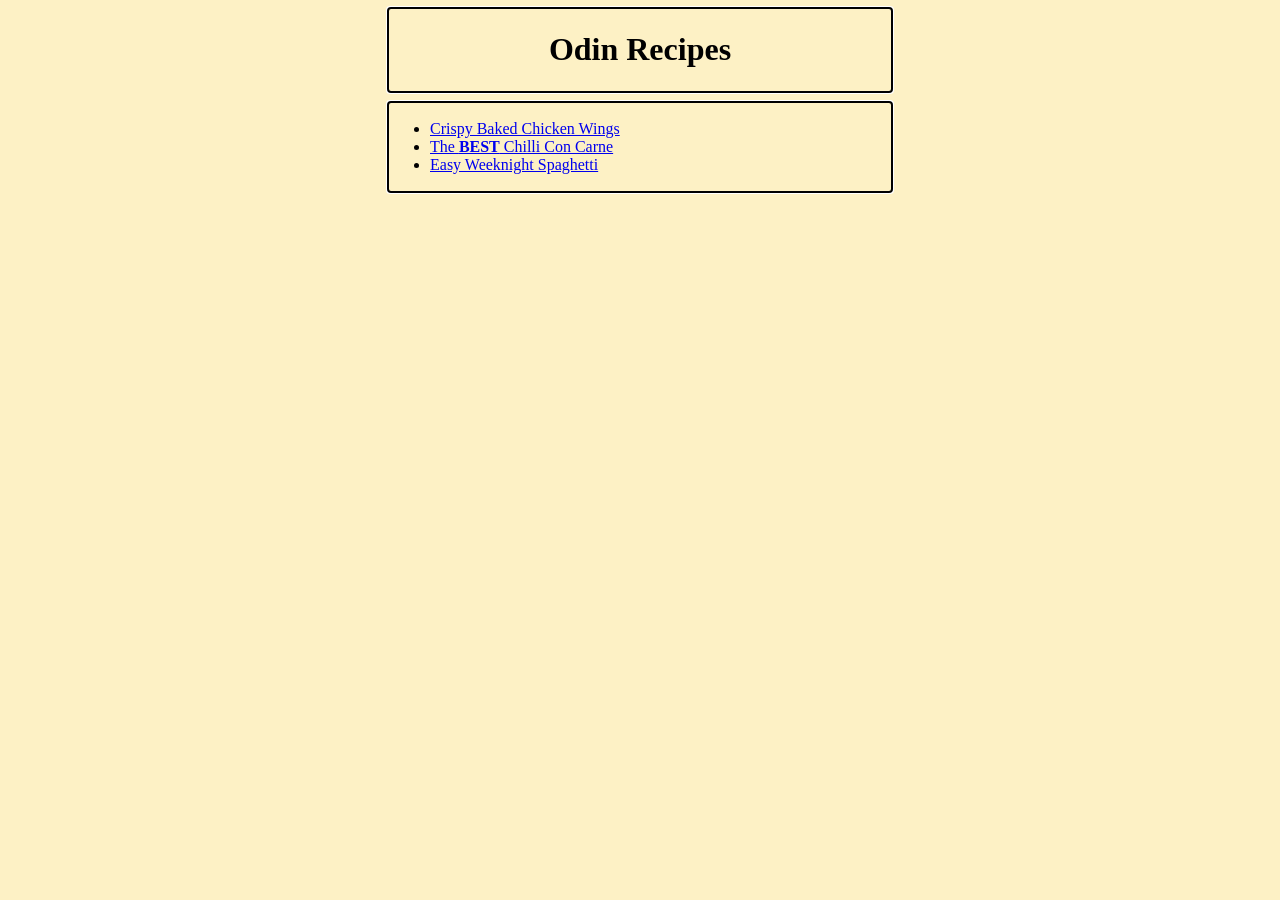
<file: index.html>
<!DOCTYPE html>
<html lang="en">
<head>
    <meta charset="UTF-8">
    <meta name="viewport" content="width=device-width, initial-scale=1.0">
    <title>Odin Recipes</title>
    <link rel="stylesheet" href="style.css">
</head>
<body>
    <div class="title"><h1>Odin Recipes</h1></div>
    <div class="links">
        <ul>
            <li><a href="recipes/chicken-wings.html">Crispy Baked Chicken Wings</a></li>
            <li><a href="recipes/chilli.html">The <strong>BEST</strong> Chilli Con Carne</a></li>
            <li><a href="recipes/Spaghetti.html">Easy Weeknight Spaghetti</a></li>
        </ul>
    </div>
</body>
</html>
</file>
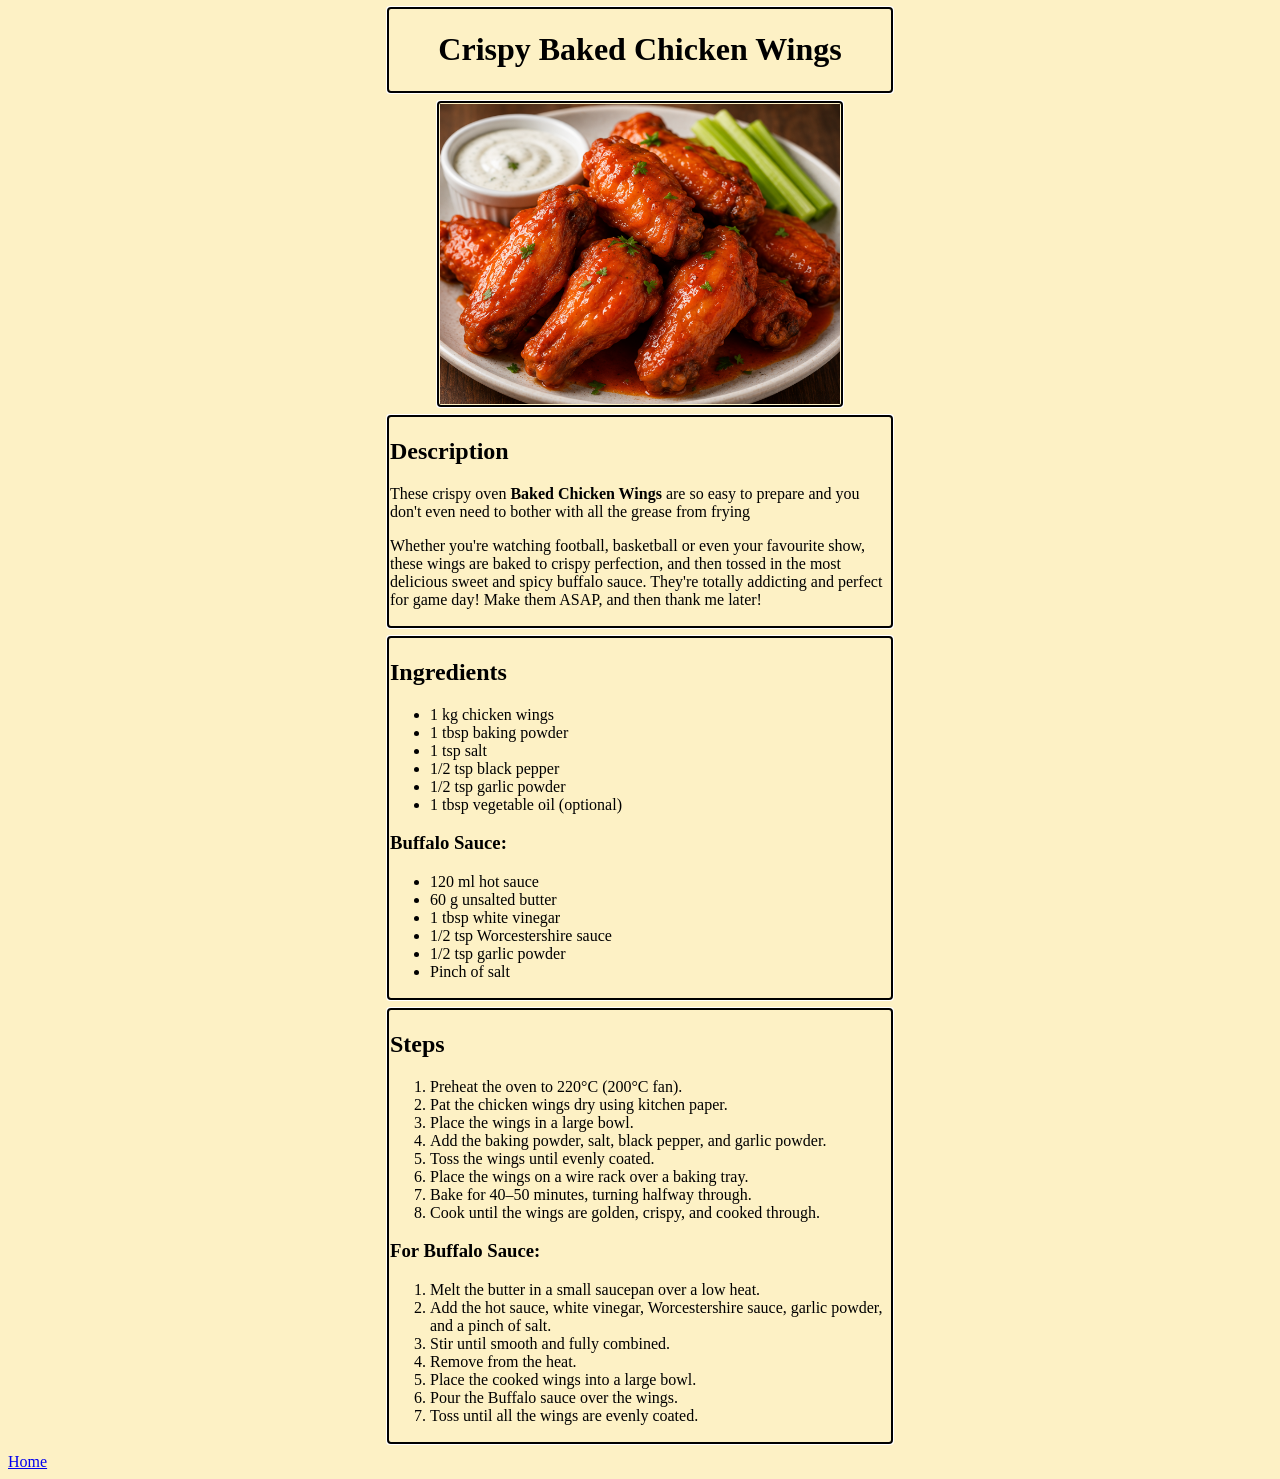
<file: recipes/chicken-wings.html>
<!DOCTYPE html>
<html lang="en">
<head>
    <meta charset="UTF-8">
    <meta name="viewport" content="width=device-width, initial-scale=1.0">
    <title>Chicken Wings Recipe</title>
    <link rel="stylesheet" href="../style.css">
</head>
<body>
    <div class="title"><h1>Crispy Baked Chicken Wings</h1></div>
    <div class="image"><img src="../images/chicken-wings.png" alt="Picture of Chicken Wings" height="300" width="400"></div>
    <div class="description">
        <h2>Description</h2>
        <p>These crispy oven <strong>Baked Chicken Wings</strong> are so easy to prepare and you 
        don't even need to bother with all the grease from frying</p>
        <p>Whether you're watching football, basketball or even your favourite show, these wings 
        are baked to crispy perfection, and then tossed in the most delicious sweet and spicy 
        buffalo sauce. They're totally addicting and perfect for game day! Make them ASAP, and 
        then thank me later!</p>
    </div>
    <div class="ingredients">
    <h2>Ingredients</h2>
    <ul>
        <li>1 kg chicken wings</li>
        <li>1 tbsp baking powder</li>
        <li>1 tsp salt</li>
        <li>1/2 tsp black pepper</li>
        <li>1/2 tsp garlic powder</li>
        <li>1 tbsp vegetable oil (optional)</li>
    </ul>
    <h3>Buffalo Sauce:</h3>
    <ul>
        <li>120 ml hot sauce</li>
        <li>60 g unsalted butter</li>
        <li>1 tbsp white vinegar</li>
        <li>1/2 tsp Worcestershire sauce</li>
        <li>1/2 tsp garlic powder</li>
        <li>Pinch of salt</li>
    </ul>
    </div>
    <div class="steps">
        <h2>Steps</h2>
        <ol>
            <li>Preheat the oven to 220°C (200°C fan).</li>
            <li>Pat the chicken wings dry using kitchen paper.</li>
            <li>Place the wings in a large bowl.</li>
            <li>Add the baking powder, salt, black pepper, and garlic powder.</li>
            <li>Toss the wings until evenly coated.</li>
            <li>Place the wings on a wire rack over a baking tray.</li>
            <li>Bake for 40–50 minutes, turning halfway through.</li>
            <li>Cook until the wings are golden, crispy, and cooked through.</li>
        </ol>
        <h3>For Buffalo Sauce:</h3>
        <ol>
            <li>Melt the butter in a small saucepan over a low heat.</li>
            <li>Add the hot sauce, white vinegar, Worcestershire sauce, garlic powder, and a pinch of salt.</li>
            <li>Stir until smooth and fully combined.</li>
            <li>Remove from the heat.</li>
            <li>Place the cooked wings into a large bowl.</li>
            <li>Pour the Buffalo sauce over the wings.</li>
            <li>Toss until all the wings are evenly coated.</li>
        </ol>
    </div>
    <a href="../index.html">Home</a>
</body>
</html>
</file>
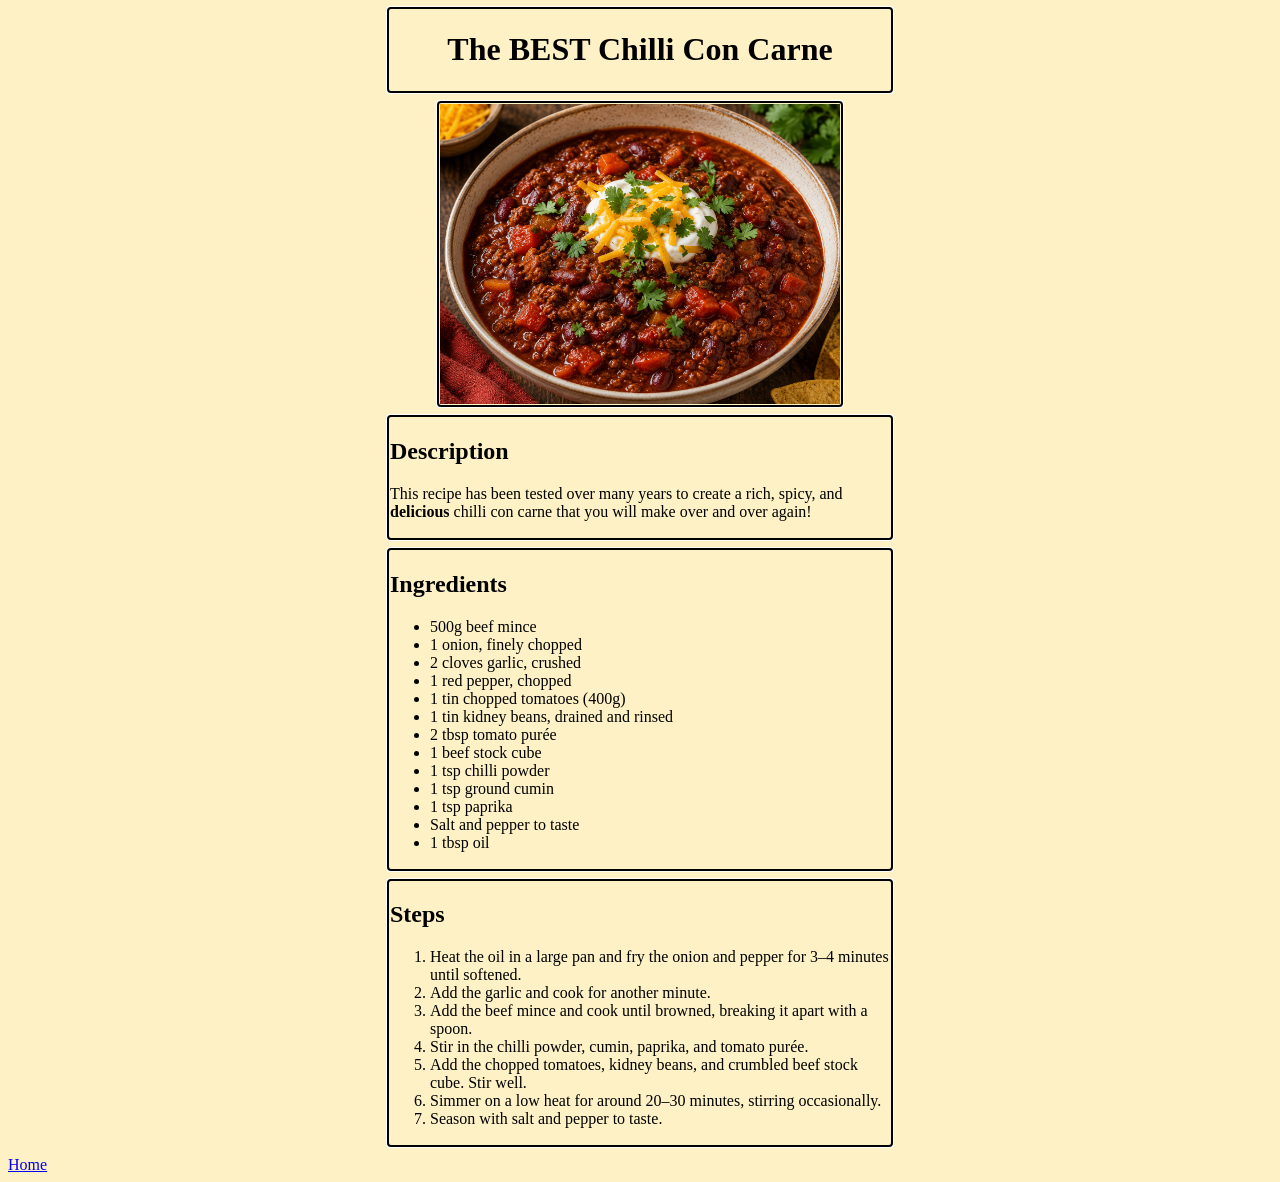
<file: recipes/chilli.html>
<!DOCTYPE html>
<html lang="en">
<head>
    <meta charset="UTF-8">
    <meta name="viewport" content="width=device-width, initial-scale=1.0">
    <title>Chilli Con Carne Recipe</title>
    <link rel="stylesheet" href="../style.css">
</head>
<body>
    <div class="title"><h1>The BEST Chilli Con Carne</h1></div>
    <div class="image"><img src="../images/chilli.png" alt="Picture of Chilli" height="300" width="400"></div>
    <div class="description">
        <h2>Description</h2>
        <p>This recipe has been tested over many years to create a rich, spicy, 
        and <strong>delicious</strong> chilli con carne that you will make over and over again!</p>
    </div>
    <div class="ingredients">
        <h2>Ingredients</h2>
        <ul>
            <li>500g beef mince</li>
            <li>1 onion, finely chopped</li>
            <li>2 cloves garlic, crushed</li>
            <li>1 red pepper, chopped</li>
            <li>1 tin chopped tomatoes (400g)</li>
            <li>1 tin kidney beans, drained and rinsed</li>
            <li>2 tbsp tomato purée</li>
            <li>1 beef stock cube</li>
            <li>1 tsp chilli powder</li>
            <li>1 tsp ground cumin</li>
            <li>1 tsp paprika</li>
            <li>Salt and pepper to taste</li>
            <li>1 tbsp oil</li>
        </ul>
    </div>
    <div class="steps">
        <h2>Steps</h2>
        <ol>
            <li>Heat the oil in a large pan and fry the onion and pepper for 3–4 minutes until softened.</li>
            <li>Add the garlic and cook for another minute.</li>
            <li>Add the beef mince and cook until browned, breaking it apart with a spoon.</li>
            <li>Stir in the chilli powder, cumin, paprika, and tomato purée.</li>
            <li>Add the chopped tomatoes, kidney beans, and crumbled beef stock cube. Stir well.</li>
            <li>Simmer on a low heat for around 20–30 minutes, stirring occasionally.</li>
            <li>Season with salt and pepper to taste.</li>
        <ol>
    </div>
    <a href="../index.html">Home</a>
</body>
</html>
</file>
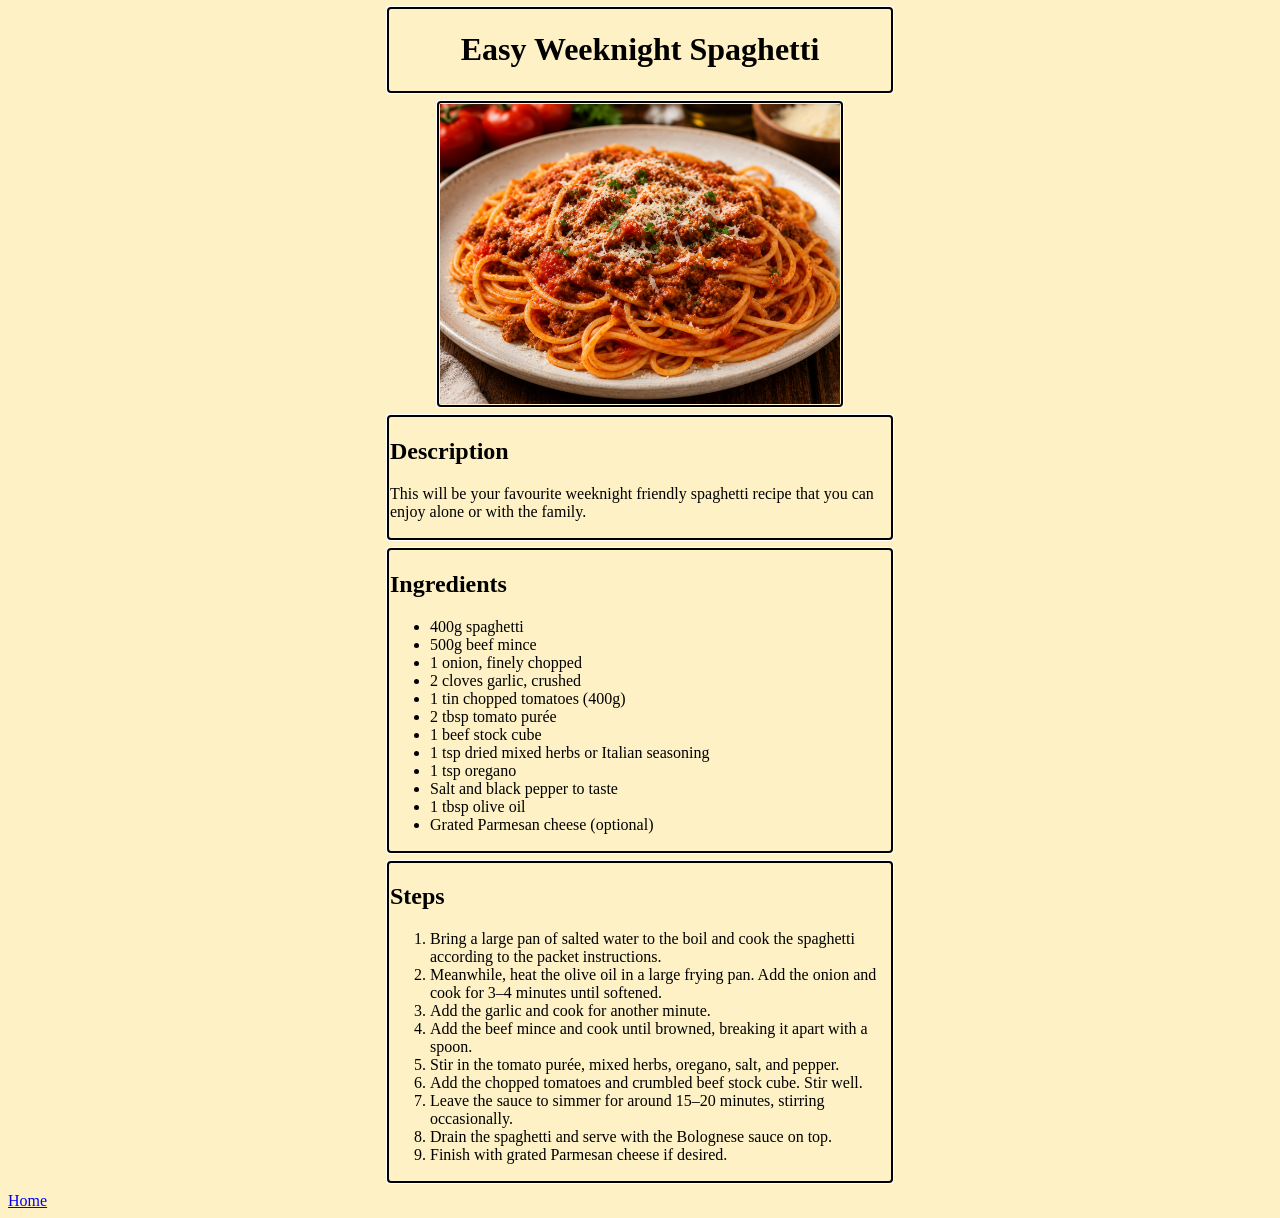
<file: recipes/Spaghetti.html>
<!DOCTYPE html>
<html lang="en">
<head>
    <meta charset="UTF-8">
    <meta name="viewport" content="width=device-width, initial-scale=1.0">
    <title>Spaghetti Recipe</title>
    <link rel="stylesheet" href="../style.css">
</head>
<body>
    <div class="title"><h1>Easy Weeknight Spaghetti</h1></div>
    <div class="image"><img src="../images/spaghetti.png" alt="Picture of Spaghetti" height="300" width="400"></div>
    <div class="description">
        <h2>Description</h2>
        <p>This will be your favourite weeknight friendly spaghetti recipe that 
        you can enjoy alone or with the family.</p>
    </div>
    <div class="ingredients">
        <h2>Ingredients</h2>
        <ul>
            <li>400g spaghetti</li>
            <li>500g beef mince</li>
            <li>1 onion, finely chopped</li>
            <li>2 cloves garlic, crushed</li>
            <li>1 tin chopped tomatoes (400g)</li>
            <li>2 tbsp tomato purée</li>
            <li>1 beef stock cube</li>
            <li>1 tsp dried mixed herbs or Italian seasoning</li>
            <li>1 tsp oregano</li>
            <li>Salt and black pepper to taste</li>
            <li>1 tbsp olive oil</li>
            <li>Grated Parmesan cheese (optional)</li>
        </ul>
    </div>
    <div class="steps">
        <h2>Steps</h2>
        <ol>
            <li>Bring a large pan of salted water to the boil and cook the spaghetti according to the packet instructions.</li>
            <li>Meanwhile, heat the olive oil in a large frying pan. Add the onion and cook for 3–4 minutes until softened.</li>
            <li>Add the garlic and cook for another minute.</li>
            <li>Add the beef mince and cook until browned, breaking it apart with a spoon.</li>
            <li>Stir in the tomato purée, mixed herbs, oregano, salt, and pepper.</li>
            <li>Add the chopped tomatoes and crumbled beef stock cube. Stir well.</li>
            <li>Leave the sauce to simmer for around 15–20 minutes, stirring occasionally.</li>
            <li>Drain the spaghetti and serve with the Bolognese sauce on top.</li>
            <li>Finish with grated Parmesan cheese if desired.</li>
        <ol>
    </div>
    <a href="../index.html">Home</a>
</body>
</html>
</file>
<file: style.css>
body {
    background-color: #FDF1C5;
    font-family: 'Times New Roman', Times, serif;
} 
.title,
.description,
.ingredients,
.steps,
.links {
    width: 500px;
    margin: auto;
    margin-bottom: 10px;
    padding: 2px;
    outline: auto;
}
.title {
    text-align: center;
}
.image {
    height: 300px;
    width: 400px;
    margin: auto;
    margin-bottom: 10px;
    outline: auto;
    padding: 2px;
}
</file>
